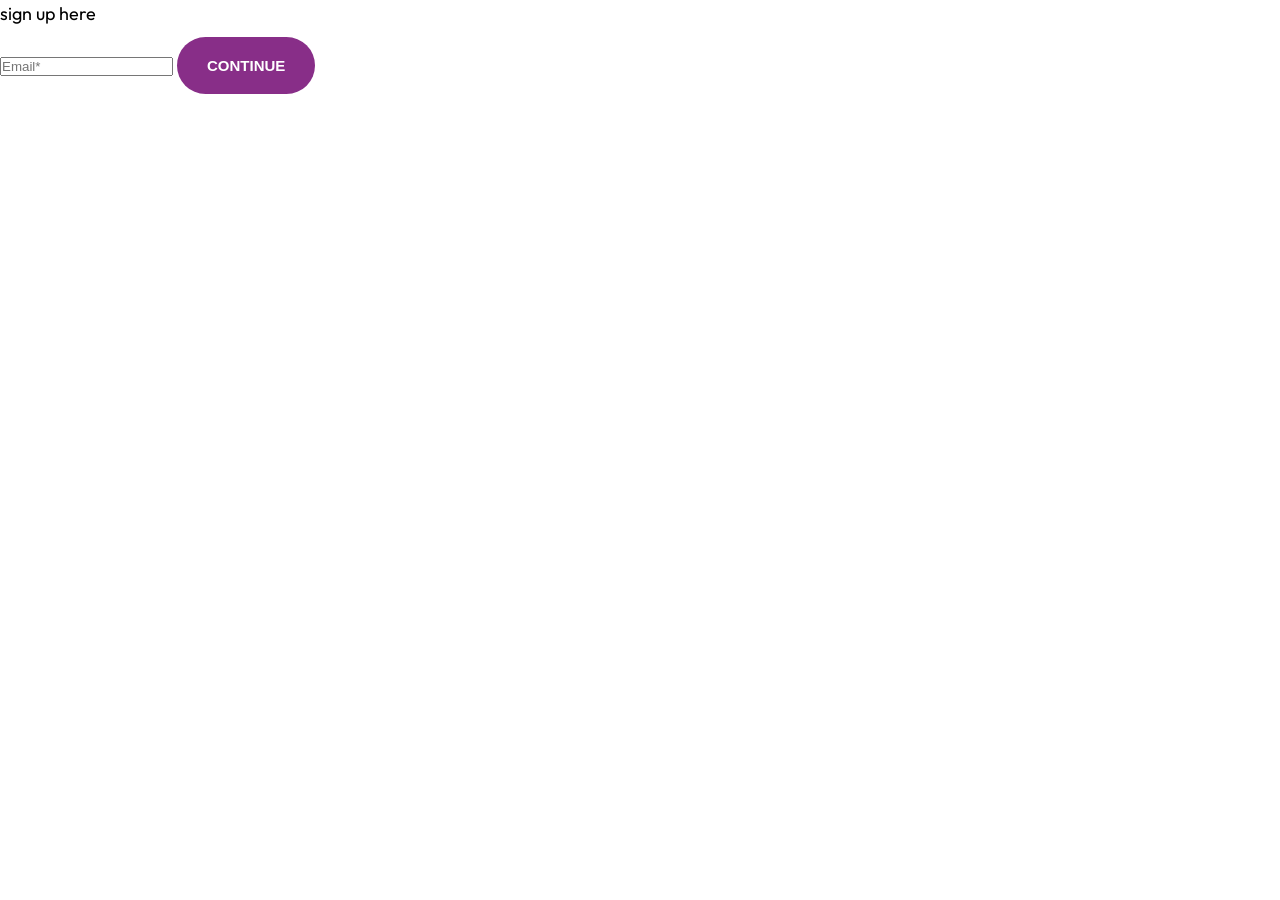
<file: pages/sign_up_page.html>
<!DOCTYPE html>
<html lang="en">
<head>
    <meta charset="UTF-8">
    <meta name="viewport" content="width=device-width, initial-scale=1.0">
    <title>Sign Up Page</title>
    <!-- START - Styles -->
    <link rel="stylesheet" href="/styles/styles.css">
    <link rel="preconnect" href="https://fonts.googleapis.com">
    <link rel="preconnect" href="https://fonts.gstatic.com" crossorigin>
    <link href="https://fonts.googleapis.com/css2?family=Outfit:wght@100..900&display=swap" rel="stylesheet">
    <!-- END - Styles -->
</head>
<body>
    <p>sign up here</p>

    <input type="text" placeholder="Email*">

    <button id="lead_creation_btn" class="btn btn--primary" onclick="showPopup()">Continue</button>

    <div id="popup" style="display: none; padding: 10px; background: #eee; border: 1px solid #ccc; margin-top: 10px;">
  This is your popup message!
</div>
</body>
<script src="/js/scripts.js"></script>
</html>
</file>
<file: styles/styles.css>
*,
*::after,
*::before{
    box-sizing: border-box;
    padding: 0;
    margin: 0;
}

:root{
    --color-primary: #882E88;
    --color-secondary: #222560;
    --color-accent: #ff3400;
    --color-body: #918ca4;
    --color-border: #ccc;

    /* Sizing */
    --border-radius-30: 30px;
}

/* --------------- START - TYPOGHRAPHY -------------- */
html{
    /* 62.5% of 16px = 10px */
    font-size: 62.5%;
}

body{
 font-family: outfit, Arial, Helvetica, sans-serif;
 font-size: 2.4rem;
 line-height: 1.5;
}

h1,
h2,
h3{
    color: #fff;
}

h1{
    font-size: 5.4rem;
}

h2 {
  font-size: 4rem;
}

h3 {
  font-size: 3rem;
}

p {
  margin-top: 0;
}

@media screen and (min-width: 1024px) {
  body {
    font-size: 1.8rem;
  }

  h1 {
    font-size: 8rem;
  }

  h2 {
    font-size: 4rem;
  }

  h3 {
    font-size: 2.4rem;
  }
}
/* --------------- END - TYPOGHRAPHY -------------- */

/* --------------- START - HERO -------------- */
.hero {
  clip-path: polygon(0% 0%, 100% 0%, 100% 90%, 0% 100%);
}

.hero__tagline {
  font-size: 2rem;
  color: #b9c3cf;
  letter-spacing: 1px;
  margin: 2rem 0 5rem;
}

.hero__image {
  width: 100%;
}

@media screen and (min-width: 768px) {
  .hero {
    padding-top: 0;
  }

  .hero__content {
    text-align: left;
    align-self: center;
  }
}
/* --------------- END - HERO -------------- */


/* --------------- START - CONTAINER -------------- */
.container {
  max-width: 1140px;
  margin: 0 auto;
}
/* --------------- END - CONTAINER -------------- */


/* --------------- START - GRIDS -------------- */
.grid {
  display: grid;
}

@media screen and (min-width: 768px) {
  .grid--1x2 {
    grid-template-columns: repeat(2, 1fr);
  }
}

@media screen and (min-width: 1024px) {
  .grid--1x3 {
    grid-template-columns: repeat(3, 1fr);
  }
}
/* --------------- END - GRIDS -------------- */


/* --------------- START - LINKS -------------- */
a{
    text-decoration: none;
}
/* --------------- END - LINKS -------------- */


/* --------------- START - BUTTONS -------------- */
.btn{
    border-radius: 40px;
    border: 0;
    cursor: pointer;
    font-size: 1.8rem;
    font-weight: 600;
    margin: 1rem 0;
    outline: 0;
    padding: 2rem 3rem;
    text-align: center;
    text-transform: uppercase;
    white-space: nowrap;
}

.btn .icon {
  width: 2rem;
  height: 2rem;
  margin-right: 1rem;
  vertical-align: middle;
}

.btn--primary {
  background: var(--color-primary);
  color: #fff;
}

.btn--primary:hover {
  background: #3a8ffd;
}

.btn--secondary {
  background: var(--color-secondary);
  color: #fff;
}

.btn--secondary:hover {
  background: #05cdf0;
}

.btn--accent {
  background: var(--color-accent);
  color: #fff;
}

.btn--accent:hover {
  background: #ec3000;
}

.btn--outline {
  background: #fff;
  color: var(--color-headings);
  border: 2px solid var(--color-headings);
}

.btn--outline:hover {
  background: var(--color-primary);
  color: #fff;
}

.btn--stretched {
  padding-left: 6rem;
  padding-right: 6rem;
}

.btn--block {
  width: 100%;
  display: inline-block;
}

@media screen and (min-width: 1024px) {
  .btn {
    font-size: 1.5rem;
  }
}
/* --------------- END - BUTTONS -------------- */


/* --------------- START - CARDS -------------- */
.card {
  border-radius: 7px;
  box-shadow: 0 0 20px 10px #f3f3f3;
  overflow: hidden;
}

.card__header,
.card__body {
  padding: 2rem 3rem;
}

.card--primary .card__header {
  background: var(--color-primary);
  color: #fff;
}

.card--secondary .card__header {
  background: var(--color-secondary);
  color: #fff;
}

.card--primary .badge--primary {
  background: #126de4;
}

.card--secondary .badge--secondary {
  background: #02cdf1;
}
/* --------------- END - CARDS -------------- */


/* --------------- START - PLAN -------------- */
.plan {
  transition: transform 0.2s ease-out;
}

.plan__name {
  color: #fff;
  margin: 0;
  font-weight: 500;
  font-size: 2.4rem;
}

.plan__price {
  font-size: 6rem;
}

.plan__billing-cycle {
  font-size: 2.4rem;
  font-weight: 300;
  opacity: 0.8;
  margin-right: 1rem;
}

.plan__description {
  font-size: 2rem;
  font-weight: 300;
  letter-spacing: 1px;
  display: block;
}

.plan .list__item {
  margin-bottom: 2rem;
}

.plan--popular {
  transform: scale(1.1);
}

.plan--popular .card__header {
  position: relative;
}

.plan--popular .card__header::before {
  content: url(../images/popular.svg);
  width: 40px;
  display: inline-block;
  position: absolute;
  top: -6px;
  right: 5%;
}

.plan:hover {
  transform: scale(1.05);
}

.plan--popular:hover {
  transform: scale(1.15);
}

@media screen and (min-width: 1024px) {
  .plan__name {
    font-size: 1.4rem;
  }

  .plan__price {
    font-size: 5rem;
  }

  .plan__billing-cycle {
    font-size: 1.6rem;
  }

  .plan__description {
    font-size: 1.7rem;
  }
}
/* --------------- END - PLAN -------------- */
</file>
